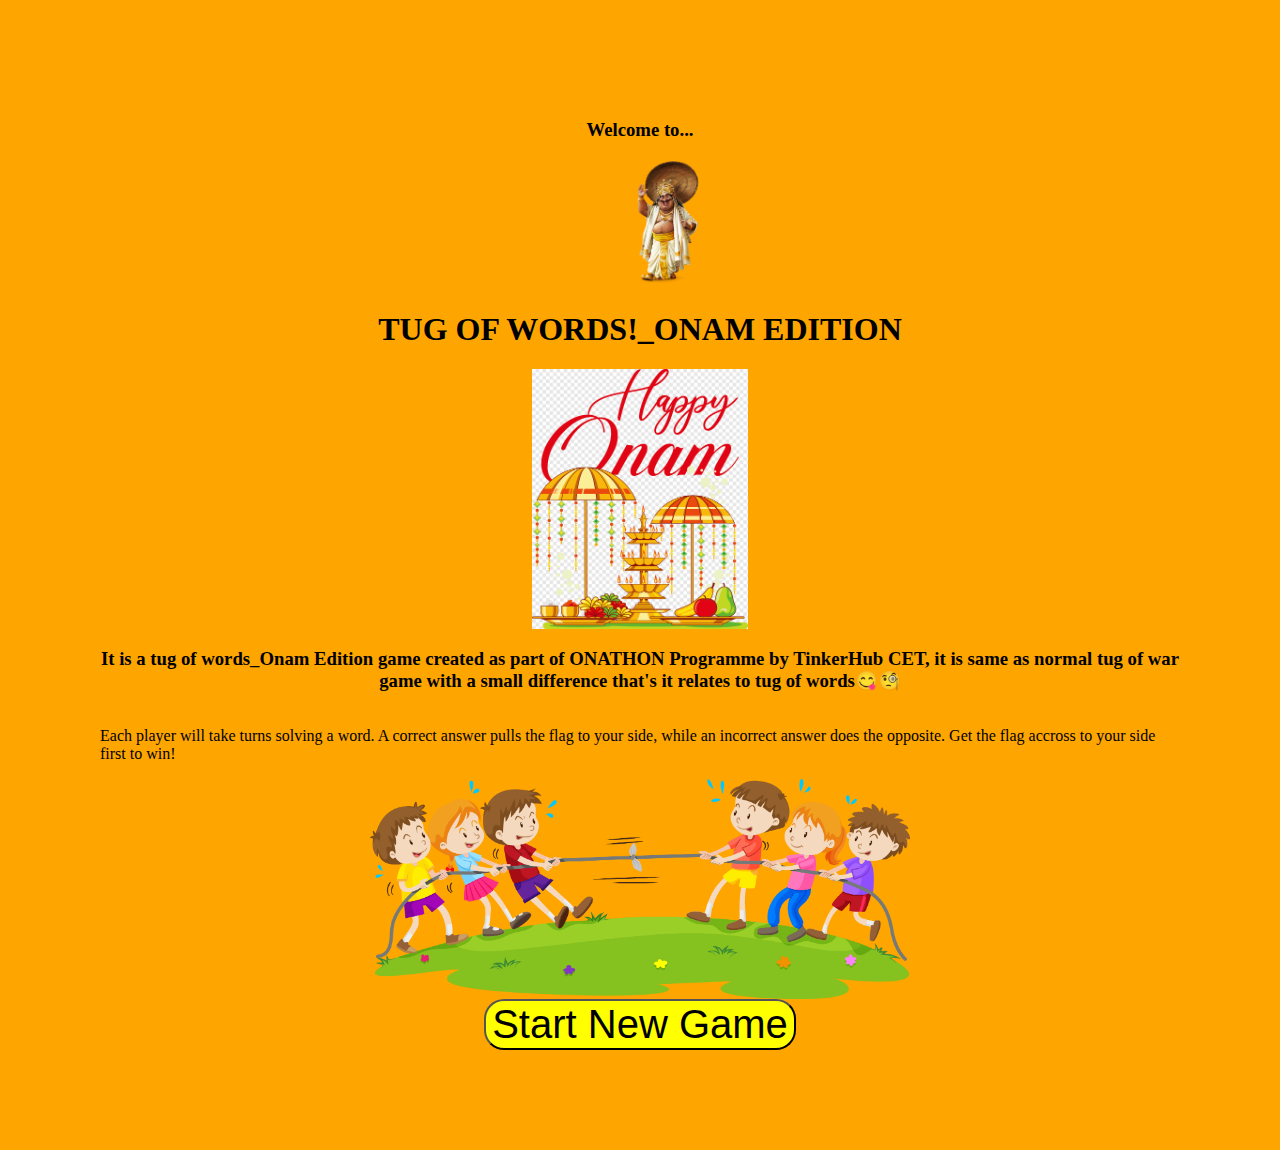
<file: index.html>
<!DOCTYPE html>
<html lang="en">
<head>
    <link rel="stylesheet" href="./css/main.css">
    <meta charset="UTF-8">
    <meta http-equiv="X-UA-Compatible" content="IE=edge">
    <meta name="viewport" content="width=device-width, initial-scale=1.0">
    <title>Tug of Words - Main Page</title>
    <script>
        function newGame() {
            window.location.href="./gamePage.html"
        }
    </script>
</head>
<body>

    <h3>Welcome to...</h3>
    <img src="./images/maveli.png" width="10%" style="margin-left: 50px;">
    <h1>
        TUG OF WORDS!_ONAM EDITION
    </h1>

    <img src="./images/onam2.png" width="20%">
    <h3>
       
    It is a tug of words_Onam Edition game created as part of ONATHON Programme by TinkerHub CET, it is same as normal tug of war game with a small difference that's it relates to tug of words😋🧐
    </h3>
    <p>
        Each player will take turns solving a word. A correct answer pulls the flag to your side, while an incorrect answer does the opposite. Get the flag accross to your side first to win!
    </p>
    <img src="./images/onam1.png" width="50%">

    <button onclick="newGame()" id="start" class="start">Start New Game</button>
</footer>   
    <!-- ADD IMG FOR BOTTOM OF SCREEN -->
<footer>
   
   <!-- <script src="./js/main.js"></script>  -->

</body>
</html>
</file>
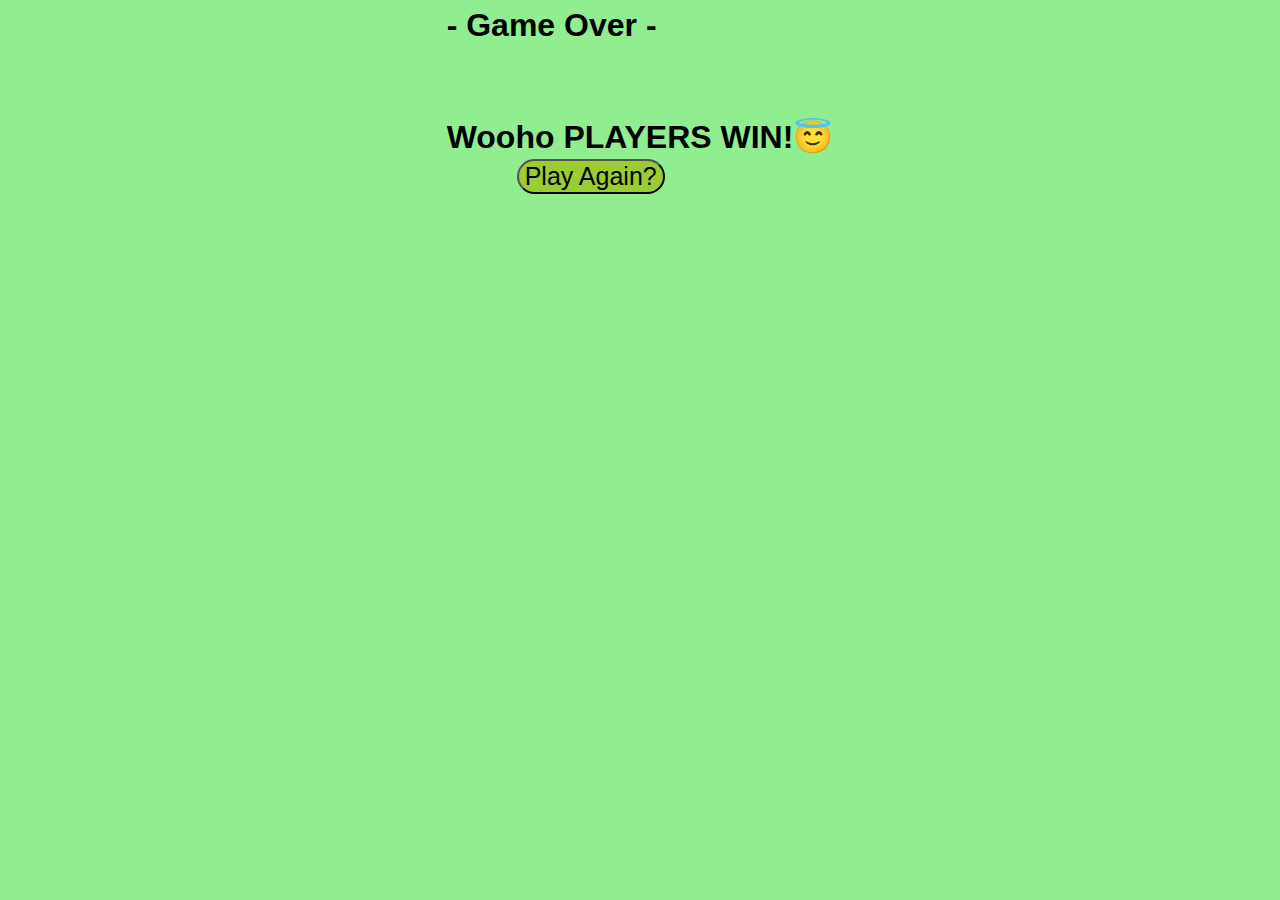
<file: endPage1.html>
<!DOCTYPE html>
<html lang="en">
<head>
    <link rel="stylesheet" href="./css/end1.css">
    <meta charset="UTF-8">
    <meta http-equiv="X-UA-Compatible" content="IE=edge">
    <meta name="viewport" content="width=device-width, initial-scale=1.0">
    <title>Tug of Words - Game Over</title>
    <script>
        function newGame() {
            window.location.href="./index.html"
        }
    </script>
   
</head>
<body>
    <h1>- Game Over - <br><br><br>Wooho PLAYERS WIN!😇<br>
    <button onclick="newGame()" id="start" class="start" >Play Again? </button>
    </h1>
   
</body>

  
</html>
</file>
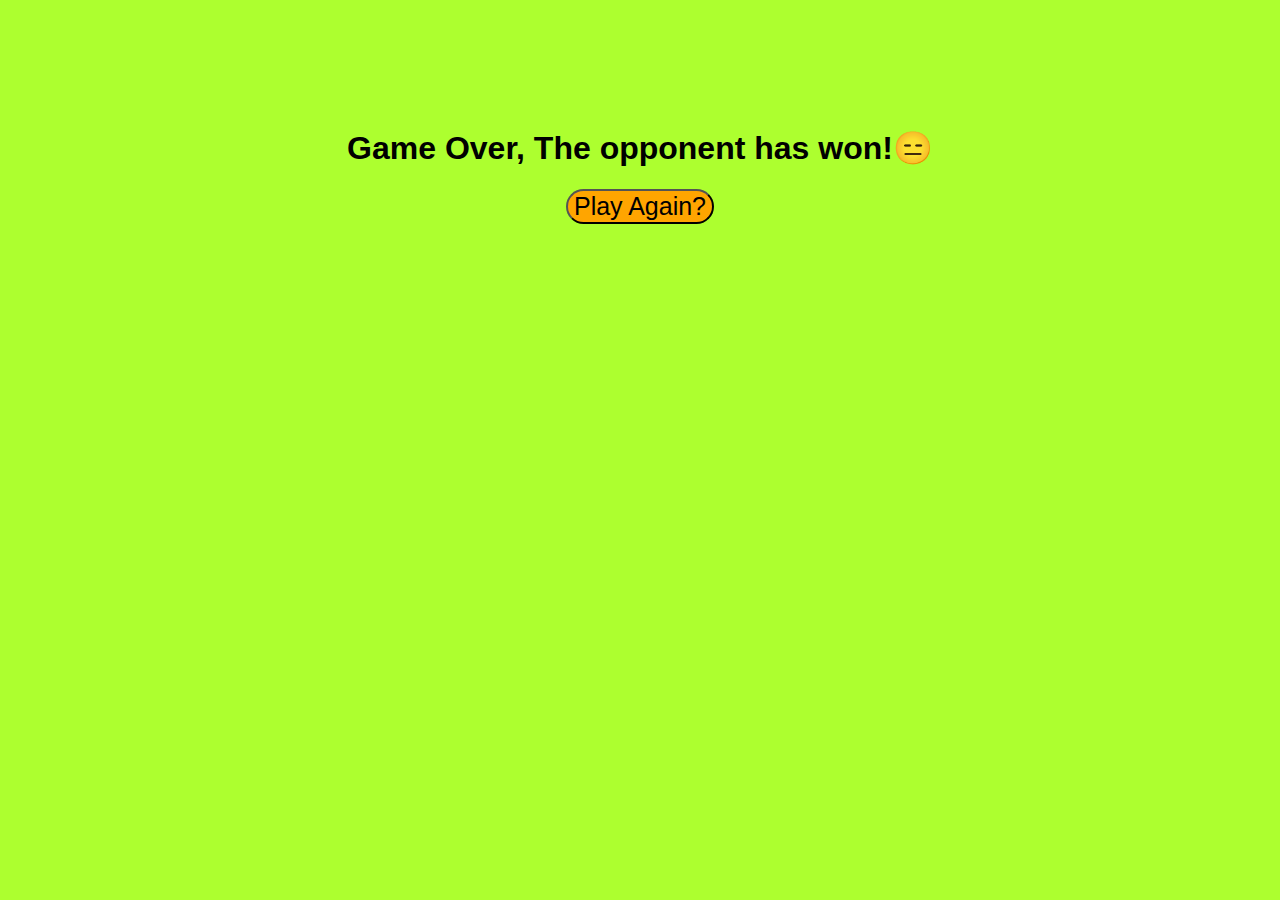
<file: endPage2.html>
<!DOCTYPE html>
<html lang="en">
<head>
    <link rel="stylesheet" href="./css/end2.css">
    <meta charset="UTF-8">
    <meta http-equiv="X-UA-Compatible" content="IE=edge">
    <meta name="viewport" content="width=device-width, initial-scale=1.0">
    <title>Tug of Words - Game Over</title>
    <script>
        function newGame() {
            window.location.href="./index.html"
        }
    </script>
</head>
<body>
    <h1>Game Over, The opponent has won!😑</h1>
    
  


    <button onclick="newGame()" id="start" class="start">Play Again?</button>
</body>
</html>
</file>
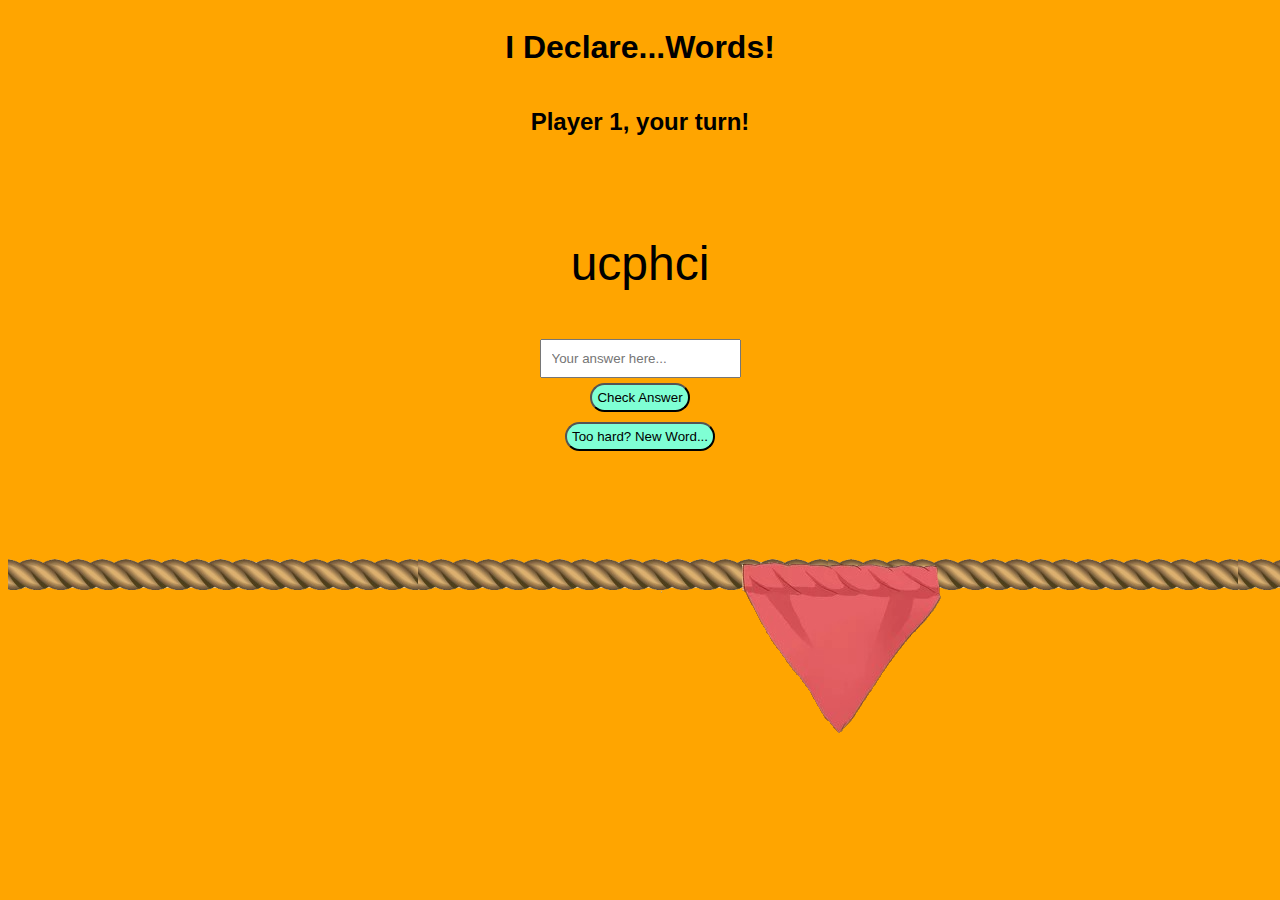
<file: gamePage.html>
<!DOCTYPE html>
<html lang="en">
<head>
    <link rel="stylesheet" href="./css/game.css">
    <meta charset="UTF-8">
    <meta http-equiv="X-UA-Compatible" content="IE=edge">
    <meta name="viewport" content="width=device-width, initial-scale=1.0">
    <title>Tug of Words</title>
</head>
<body>
    <h1>I Declare...Words!</h1>
    <h2 id="player">Player 1, your turn!</h2>
    <h2 id="player2" class="hidden">Player 2, your turn!</h2>
    <div class="game-container">
    
        <p class="player-turn"></p>
        <p class="scrambled-word"></p>
    
        
        <input class="answer" type="text" placeholder="Your answer here...">
        <button class="submit">Check Answer</button>


        <button class="new-word">Too hard? New Word...</button>
    
    </div>

    <div class="tugOfWar">
        
        <img class="rope" src="./images/rope.png">  <img class="rope" src="./images/rope.png">   <img class="rope" src="./images/rope.png">    <img src="./images/rope.png">

        <img class="flag" id="flag" src="./images/flag1.png">

    </div>
   <div>
        
   </div>
    <script src="./js/game.js"></script>
</body>
</html>
</file>
<file: css/main.css>
body{
    background-color: orange;
    display: flex;
    flex-direction: column;
    align-items: center;
    justify-content: center;
    margin: 100px;
}

h3{
    text-align: center;
}
button{
    border-radius: 20px;
    color: black;
    background-color: yellow;
    font-size: 40px;

}
</file>
<file: css/end1.css>
body{
    background-color: lightgreen;
    display: flex;
    flex-direction: row;
    align-items: center;
    justify-content: center;
    margin: 100px;
    font-family: 'Gill Sans', 'Gill Sans MT', Calibri, 'Trebuchet MS', sans-serif;
}
h1{
    position:absolute;
    align-items: center;
}
button{
    position:relative;
    left: 70px;
    border-radius: 20px;
    color: black;
    font-size: 25px;

background-color: yellowgreen;
}
</file>
<file: css/end2.css>
body{
    background-color: greenyellow;
    display: flex;
    flex-direction: column;
    align-items: center;
    justify-content: center;
    padding: 100px;
    font-family: 'Gill Sans', 'Gill Sans MT', Calibri, 'Trebuchet MS', sans-serif;
}
button{
     background-color: orange;
    border-radius: 30px;
    color: black;
    font-size: 25px;
}
</file>
<file: css/game.css>
body{
    background-color:orange;
    display: flex;
    flex-direction: column;
    align-items: center;
    justify-content: center;
    font-family: 'Gill Sans', 'Gill Sans MT', Calibri, 'Trebuchet MS', sans-serif;
}
.game-container{
    display: flex;
    flex-direction: column;
    align-items: center;
}
.tugOfWar{
    display: flex;
}
.rope{
    flex-direction: row;
    max-width: 100%;
    height: auto;
}
.flag{
    position: absolute;
    left: 600px;
    justify-content: center;
    align-items: center;
}
.scrambled-word{
    font-size: 48px;
}
.hidden{
    display: none;
}
.answer{
    padding: 10px;
}
button{
    margin: 5px;
    padding: 5px;
    border-radius: 30px;
    color: black;
    background-color: aquamarine;
}
.gears{
    position: absolute;
    right: 0px;
    height: 300px;
}
</file>
